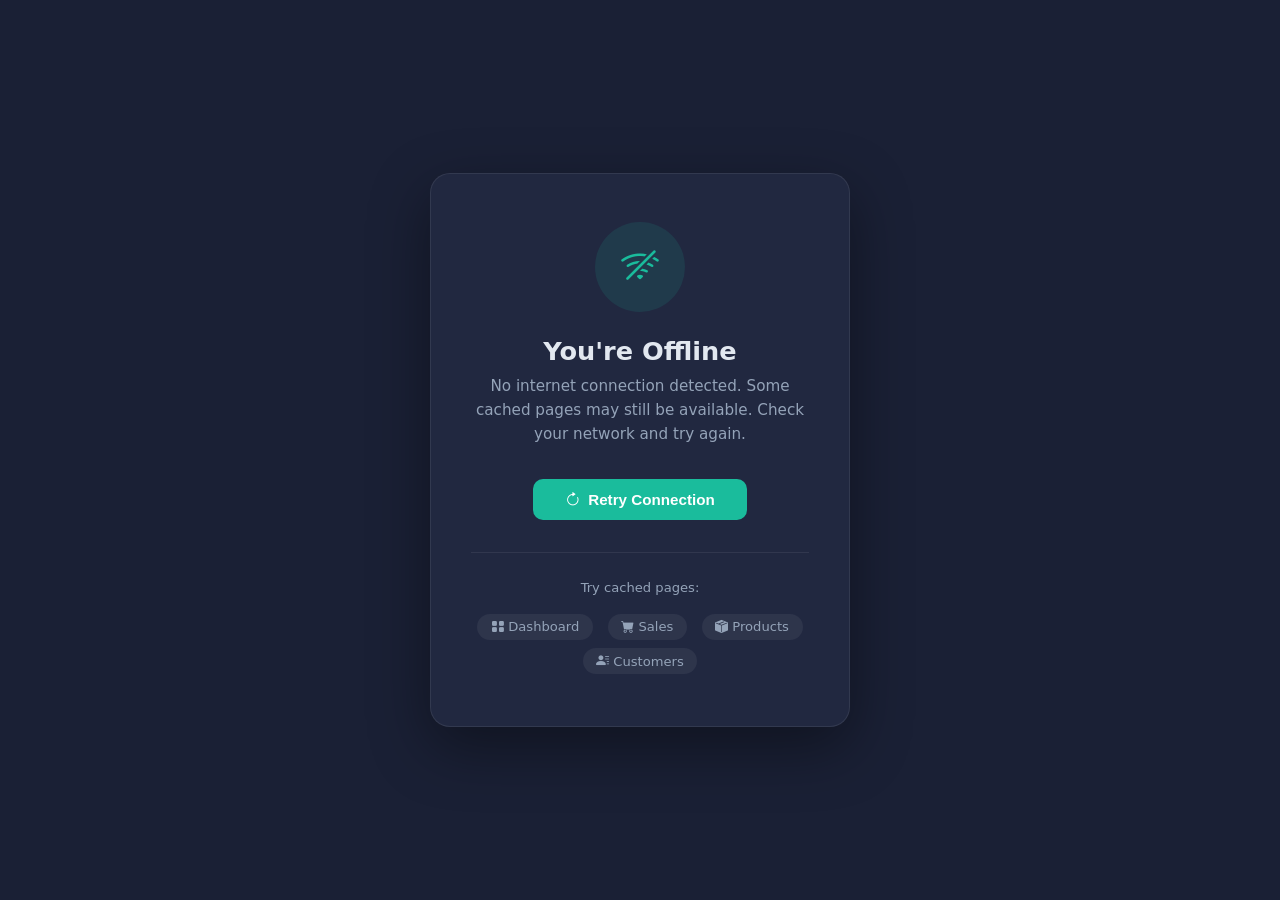
<file: app/templates/offline.html>
<!DOCTYPE html>
<html lang="en">
<head>
  <meta charset="UTF-8"/>
  <meta name="viewport" content="width=device-width, initial-scale=1.0"/>
  <meta name="theme-color" content="#1ABC9C"/>
  <title>Offline — IMS</title>
  <link href="https://cdn.jsdelivr.net/npm/bootstrap-icons@1.11.3/font/bootstrap-icons.css" rel="stylesheet"/>
  <style>
    * { box-sizing: border-box; margin: 0; padding: 0; }
    body {
      min-height: 100vh;
      display: flex;
      align-items: center;
      justify-content: center;
      background: #1A2035;
      font-family: 'Segoe UI', system-ui, sans-serif;
      color: #e2e8f0;
    }
    .card {
      text-align: center;
      padding: 3rem 2.5rem;
      max-width: 420px;
      width: 90%;
      background: #212840;
      border-radius: 20px;
      border: 1px solid rgba(255,255,255,0.08);
      box-shadow: 0 20px 60px rgba(0,0,0,0.4);
    }
    .icon-wrap {
      width: 90px; height: 90px;
      border-radius: 50%;
      background: rgba(26,188,156,0.12);
      display: flex; align-items: center; justify-content: center;
      margin: 0 auto 1.5rem;
    }
    .icon-wrap i { font-size: 2.5rem; color: #1ABC9C; }
    h1 { font-size: 1.6rem; font-weight: 700; margin-bottom: .5rem; }
    p  { color: #94a3b8; font-size: .95rem; line-height: 1.6; margin-bottom: 2rem; }
    .btn-retry {
      display: inline-flex; align-items: center; gap: .5rem;
      padding: .75rem 2rem;
      background: #1ABC9C; color: #fff;
      border: none; border-radius: 10px;
      font-size: .95rem; font-weight: 600;
      cursor: pointer; text-decoration: none;
      transition: background .2s, transform .1s;
    }
    .btn-retry:hover  { background: #17a88c; color: #fff; }
    .btn-retry:active { transform: scale(.97); }
    .cached-links { margin-top: 2rem; padding-top: 1.5rem; border-top: 1px solid rgba(255,255,255,0.07); }
    .cached-links p { font-size: .82rem; margin-bottom: .75rem; }
    .cached-links a {
      display: inline-block; margin: .25rem .3rem;
      padding: .35rem .85rem;
      background: rgba(255,255,255,0.06);
      border-radius: 20px; color: #94a3b8;
      font-size: .82rem; text-decoration: none;
      transition: background .2s;
    }
    .cached-links a:hover { background: rgba(26,188,156,0.15); color: #1ABC9C; }
    .pulse { animation: pulse 2s infinite; }
    @keyframes pulse {
      0%, 100% { opacity: 1; }
      50%       { opacity: .5; }
    }
  </style>
</head>
<body>
  <div class="card">
    <div class="icon-wrap">
      <i class="bi bi-wifi-off pulse"></i>
    </div>
    <h1>You're Offline</h1>
    <p>No internet connection detected. Some cached pages may still be available. Check your network and try again.</p>
    <button class="btn-retry" onclick="retryConnection()">
      <i class="bi bi-arrow-clockwise"></i> Retry Connection
    </button>
    <div class="cached-links">
      <p>Try cached pages:</p>
      <a href="/dashboard"><i class="bi bi-grid-fill"></i> Dashboard</a>
      <a href="/sales/"><i class="bi bi-cart-fill"></i> Sales</a>
      <a href="/products/"><i class="bi bi-box-seam-fill"></i> Products</a>
      <a href="/customers/"><i class="bi bi-person-lines-fill"></i> Customers</a>
    </div>
  </div>
  <script>
    function retryConnection() {
      const btn = document.querySelector('.btn-retry');
      btn.innerHTML = '<i class="bi bi-arrow-clockwise"></i> Checking...';
      btn.disabled = true;
      fetch('/dashboard', { method: 'HEAD', cache: 'no-store' })
        .then(() => { window.location.href = '/dashboard'; })
        .catch(() => {
          btn.innerHTML = '<i class="bi bi-arrow-clockwise"></i> Still Offline — Retry';
          btn.disabled = false;
        });
    }

    // Auto-retry when connection restores
    window.addEventListener('online', () => {
      window.location.href = '/dashboard';
    });
  </script>
</body>
</html>
</file>
